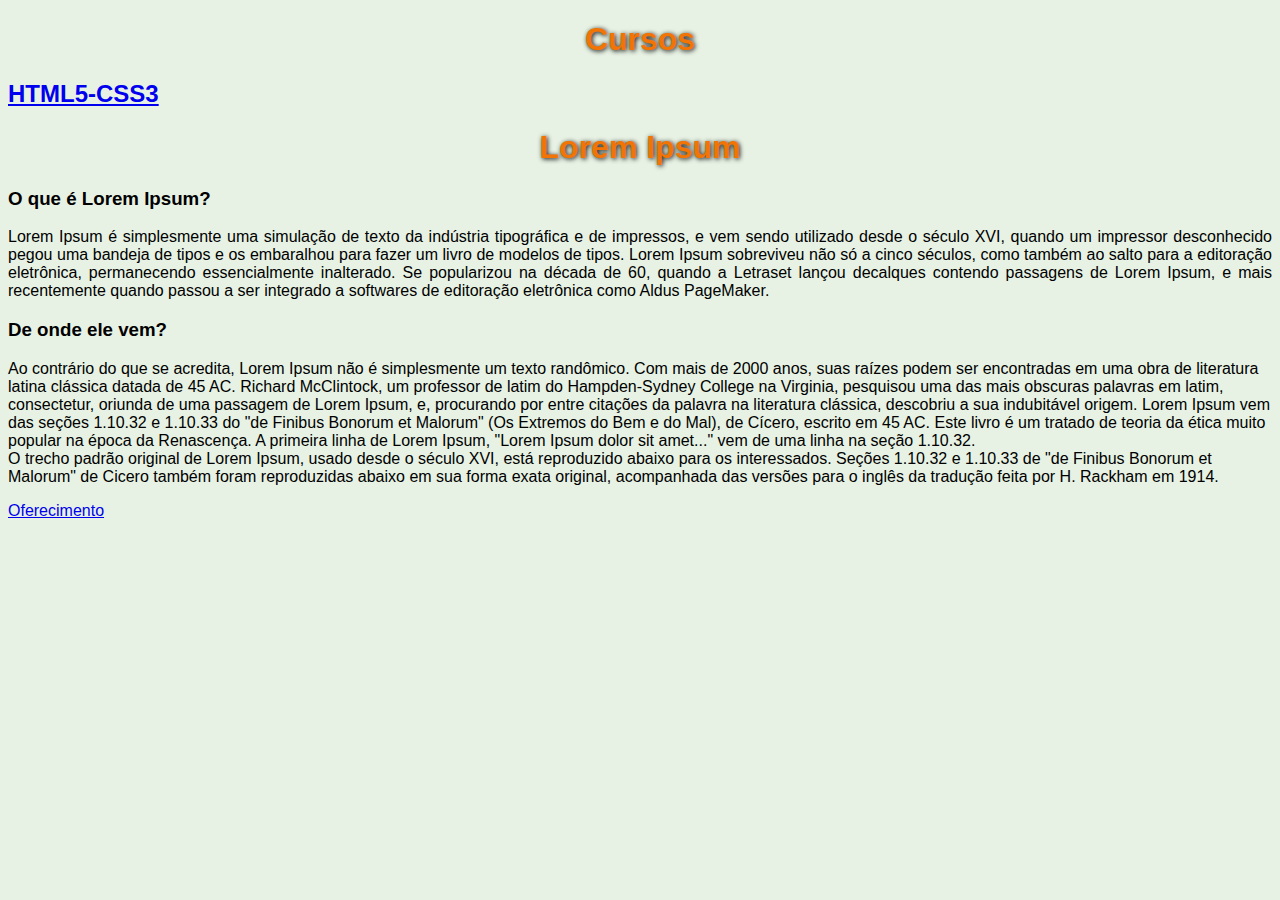
<file: index.html>
<!DOCTYPE html>
<html lang="pt-br">
<head>
    <meta charset="UTF-8">
    <meta name="viewport" content="width=device-width, initial-scale=1.0">
    <link href="style.css" rel="stylesheet">
    <!--favicon-->
    <link rel="shortcut icon" href="https://raw.githubusercontent.com/gustavoguanabara/html-css/refs/heads/master/desafios/modulo-01/d002/imagens/favicon.ico" type="image/x-icon">

    <title>Cursos</title>
</head>
<body>
<h1>Cursos</h1>
    <h2><a href="CursoEmVideo/html-css/index_html-css.html" rel="internal" alt="TML5-CSS3" >HTML5-CSS3</a></h2>
<h1>Lorem Ipsum</h1>
<h3>O que é Lorem Ipsum?</h3>
<p>Lorem Ipsum é simplesmente uma simulação de texto da indústria tipográfica e de impressos, e vem sendo utilizado desde o século XVI, quando um impressor desconhecido pegou uma bandeja de tipos e os embaralhou para fazer um livro de modelos de tipos. Lorem Ipsum sobreviveu não só a cinco séculos, como também ao salto para a editoração eletrônica, permanecendo essencialmente inalterado. Se popularizou na década de 60, quando a Letraset lançou decalques contendo passagens de Lorem Ipsum, e mais recentemente quando passou a ser integrado a softwares de editoração eletrônica como Aldus PageMaker.</p>
<h3>De onde ele vem?</h3>
Ao contrário do que se acredita, Lorem Ipsum não é simplesmente um texto randômico. Com mais de 2000 anos, suas raízes podem ser encontradas em uma obra de literatura latina clássica datada de 45 AC. Richard McClintock, um professor de latim do Hampden-Sydney College na Virginia, pesquisou uma das mais obscuras palavras em latim, consectetur, oriunda de uma passagem de Lorem Ipsum, e, procurando por entre citações da palavra na literatura clássica, descobriu a sua indubitável origem. Lorem Ipsum vem das seções 1.10.32 e 1.10.33 do "de Finibus Bonorum et Malorum" (Os Extremos do Bem e do Mal), de Cícero, escrito em 45 AC. Este livro é um tratado de teoria da ética muito popular na época da Renascença. A primeira linha de Lorem Ipsum, "Lorem Ipsum dolor sit amet..." vem de uma linha na seção 1.10.32.<br>

O trecho padrão original de Lorem Ipsum, usado desde o século XVI, está reproduzido abaixo para os interessados. Seções 1.10.32 e 1.10.33 de "de Finibus Bonorum et Malorum" de Cicero também foram reproduzidas abaixo em sua forma exata original, acompanhada das versões para o inglês da tradução feita por H. Rackham em 1914.


<p> <a href="https://www.cursoemvideo.com/" target="_blank" rel="external" alt="curso em video" > Oferecimento</a></p>
</body>
</html>
</file>
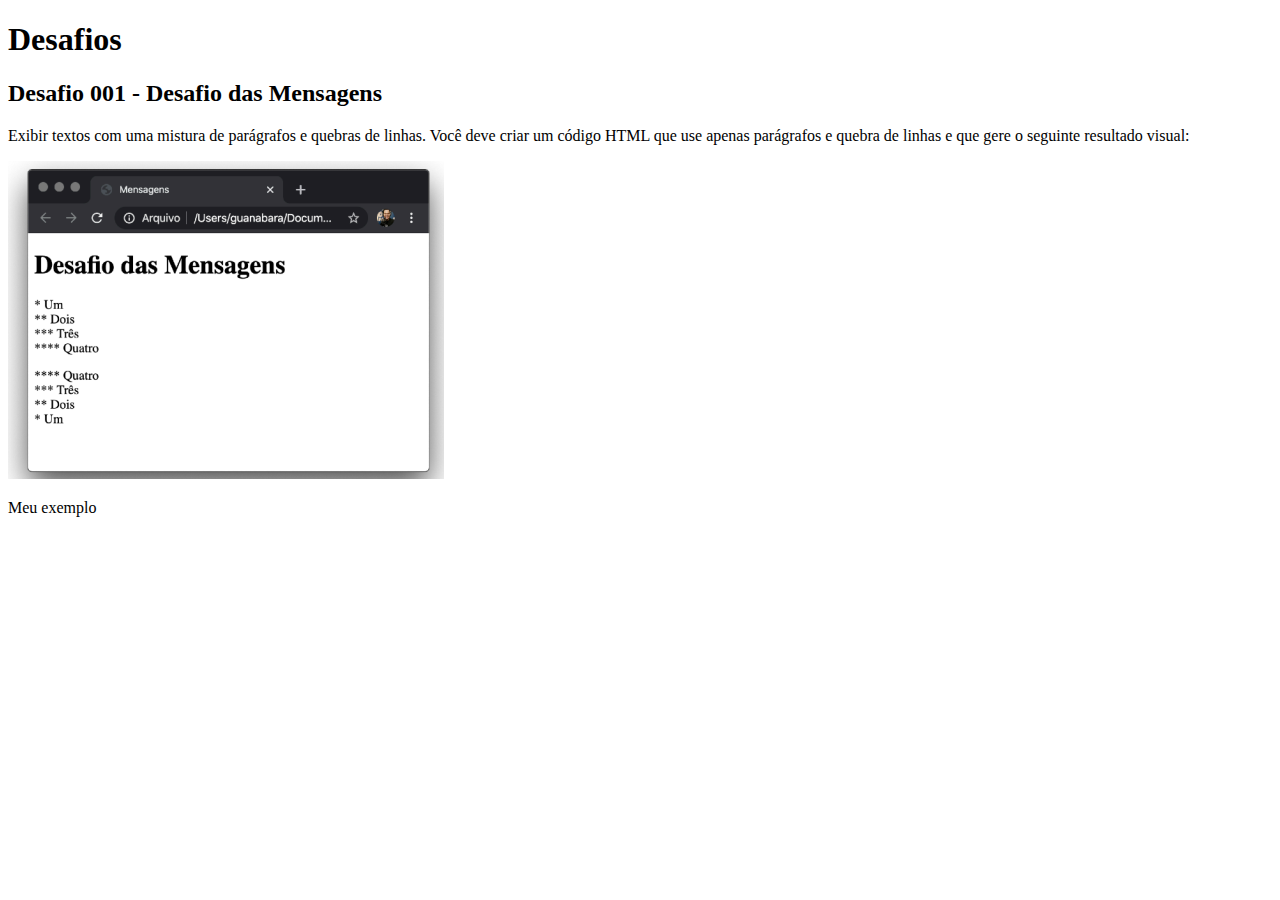
<file: CursoEmVideo/html-css/index.html>
<!DOCTYPE html>
<html lang="pt-br">
<head>
    <meta charset="UTF-8">
    <title>html-css</title>
</head>
<body>
<h1><a href="https://github.com/gustavoguanabara/html-css/tree/master/desafios/modulo-01" target="_blank" rel="external"></a>Desafios</h1>
<h2>Desafio 001 - Desafio das Mensagens</h2>
    <p>Exibir textos com uma mistura de parágrafos e quebras de linhas. Você deve criar um código HTML que use apenas parágrafos e quebra de linhas e que gere o seguinte resultado visual:
    </p>

<picture>
    <img src="desafios/imagens/desafio001.png" alt="desafio 001"/>
</picture>

<p>
    Meu exemplo
</p>
</body>
</html>
</file>
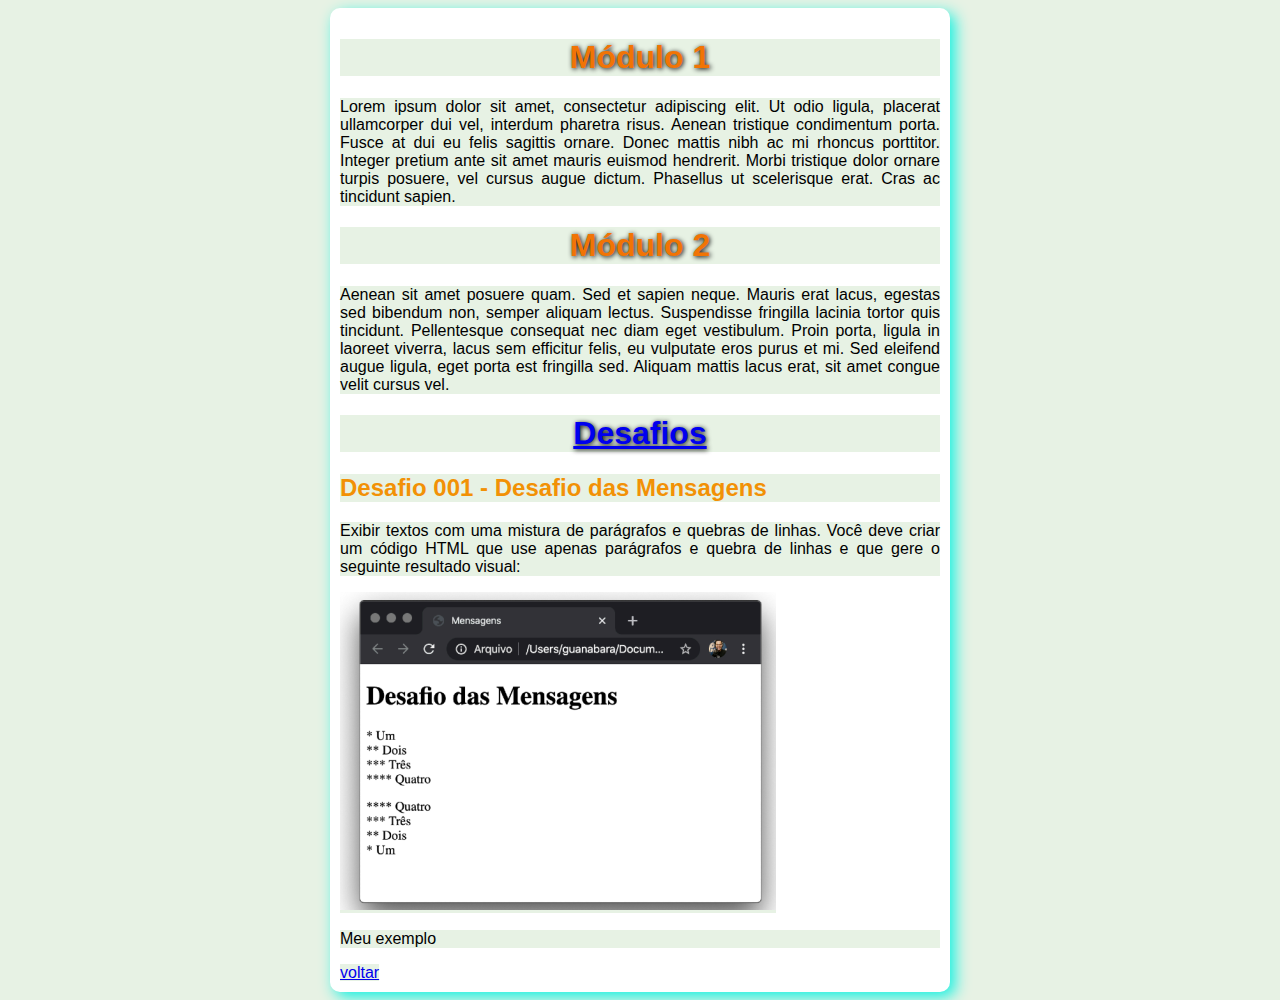
<file: CursoEmVideo/html-css/index_html-css.html>
<!DOCTYPE html>
<html lang="pt-br">
<head>
    <meta charset="UTF-8">
    <link rel="stylesheet" href="../../style.css" >

    <title>HTML5-CSS3</title>

</head>
<body>
    <main>
    <h1>Módulo 1</h1>
        <p>Lorem ipsum dolor sit amet, consectetur adipiscing elit. Ut odio ligula, placerat ullamcorper dui vel, interdum pharetra risus. Aenean tristique condimentum porta. Fusce at dui eu felis sagittis ornare. Donec mattis nibh ac mi rhoncus porttitor. Integer pretium ante sit amet mauris euismod hendrerit. Morbi tristique dolor ornare turpis posuere, vel cursus augue dictum. Phasellus ut scelerisque erat. Cras ac tincidunt sapien.
        </p>
    <h1>Módulo 2</h1>
        <p>Aenean sit amet posuere quam. Sed et sapien neque. Mauris erat lacus, egestas sed bibendum non, semper aliquam lectus. Suspendisse fringilla lacinia tortor quis tincidunt. Pellentesque consequat nec diam eget vestibulum. Proin porta, ligula in laoreet viverra, lacus sem efficitur felis, eu vulputate eros purus et mi. Sed eleifend augue ligula, eget porta est fringilla sed. Aliquam mattis lacus erat, sit amet congue velit cursus vel.
        </p>
    <h1>
        <a href="https://github.com/gustavoguanabara/html-css/tree/master/desafios/modulo-01" target="_blank" rel="external" alt="desafios">Desafios</a>
    </h1>

<h2>Desafio 001 - Desafio das Mensagens</h2>
    <p>Exibir textos com uma mistura de parágrafos e quebras de linhas. Você deve criar um código HTML que use apenas parágrafos e quebra de linhas e que gere o seguinte resultado visual:
    </p>

<picture>
    <img src="desafios/imagens/desafio001.png" alt="desafio 001"/>
</picture>

<p>
    Meu exemplo
    </p>
    <a href="../../index.html"rel="internal" alt="voltar" > voltar</a>
    </main>
</body>
</html>
</file>
<file: style.css>
@charset "UTF-8";
*
    {
    background-color: #e7f2e4;
    font-family: Arial, Helvetica, sans-serif;
    /*height: 100%;*/
    }
body
    {
    background: #e7f2e4;
    }
main
    {
    background-color: white;
    border-radius: 10px;
    box-shadow: 5px 5px 15px #11F1E1;
    width: 600px;
    padding: 10px;
    margin: auto;
    }
h1  {
    color: #F17405;
    text-align: center;
    text-shadow: 1px 1px 5px black;
    }
h2  {
    color: #F29105;
}
p {
    text-align: justify;
}
</file>
